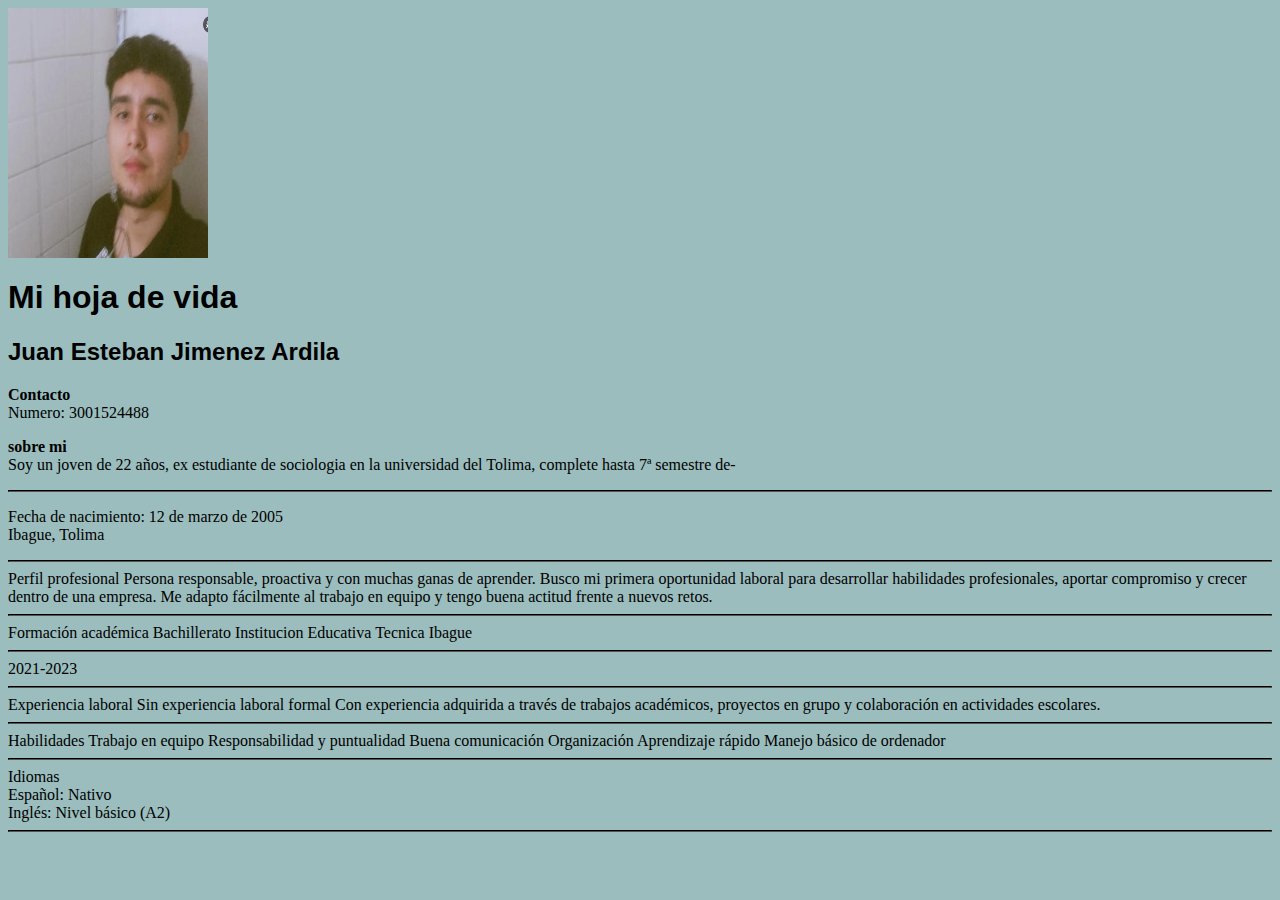
<file: index.html>
<html>

<head>
    <title>Mi pagina web</title>
    <meta charset="UTF-8">
    <link rel="stylesheet" href="estilos/estilos.css">
</head>

<body>
<div class="Float">
    <img src="img/WhatsApp Image 2025-12-17 at 8.09.06 PM.jpeg" alt="no encontrada" width="200px" height="250px">
    <h1 class="Fuentes">Mi hoja de vida</h1>
    <h2 class="Fuentes">Juan Esteban Jimenez Ardila</h2>
    <p><b>Contacto</b><br>Numero: 3001524488</p>
    <p><b>sobre mi</b><br>Soy un joven de 22 años, ex estudiante de sociologia en la universidad del Tolima, complete
        hasta 7ª semestre de-</p>
    <hr class="Lineas"> 

    <p>Fecha de nacimiento: 12 de marzo de 2005 <br>
        Ibague, Tolima<br>
        <hr class="Lineas">
        Perfil profesional
        Persona responsable, proactiva y con muchas ganas de aprender. Busco mi primera oportunidad laboral para
        desarrollar habilidades profesionales, aportar compromiso y crecer dentro de una empresa. Me adapto fácilmente
        al trabajo en equipo y tengo buena actitud frente a nuevos retos.
        <hr class="Lineas">
        Formación académica
        Bachillerato 
        Institucion Educativa Tecnica Ibague        <hr class="Lineas">

        2021-2023
        <hr class="Lineas">
        Experiencia laboral
        Sin experiencia laboral formal
        Con experiencia adquirida a través de trabajos académicos, proyectos en grupo y colaboración en actividades
        escolares.
        <hr class="Lineas">
        Habilidades
        Trabajo en equipo
        Responsabilidad y puntualidad
        Buena comunicación
        Organización
        Aprendizaje rápido
        Manejo básico de ordenador
        <hr class="Lineas">
        Idiomas <br>
        Español: Nativo <br>
        Inglés: Nivel básico (A2)
        <hr class="Lineas">
        
    </p>
</div>
</body>
</file>
<file: estilos/estilos.css>
body {
    background-color: rgb(155, 189, 189);
}
.Fuentes {
    font-family: 'Franklin Gothic Medium', 'Arial Narrow', Arial, sans-serif;
}
.Lineas {
    border-color: black;
}
.FLoat {
    float: right;
}
</file>
